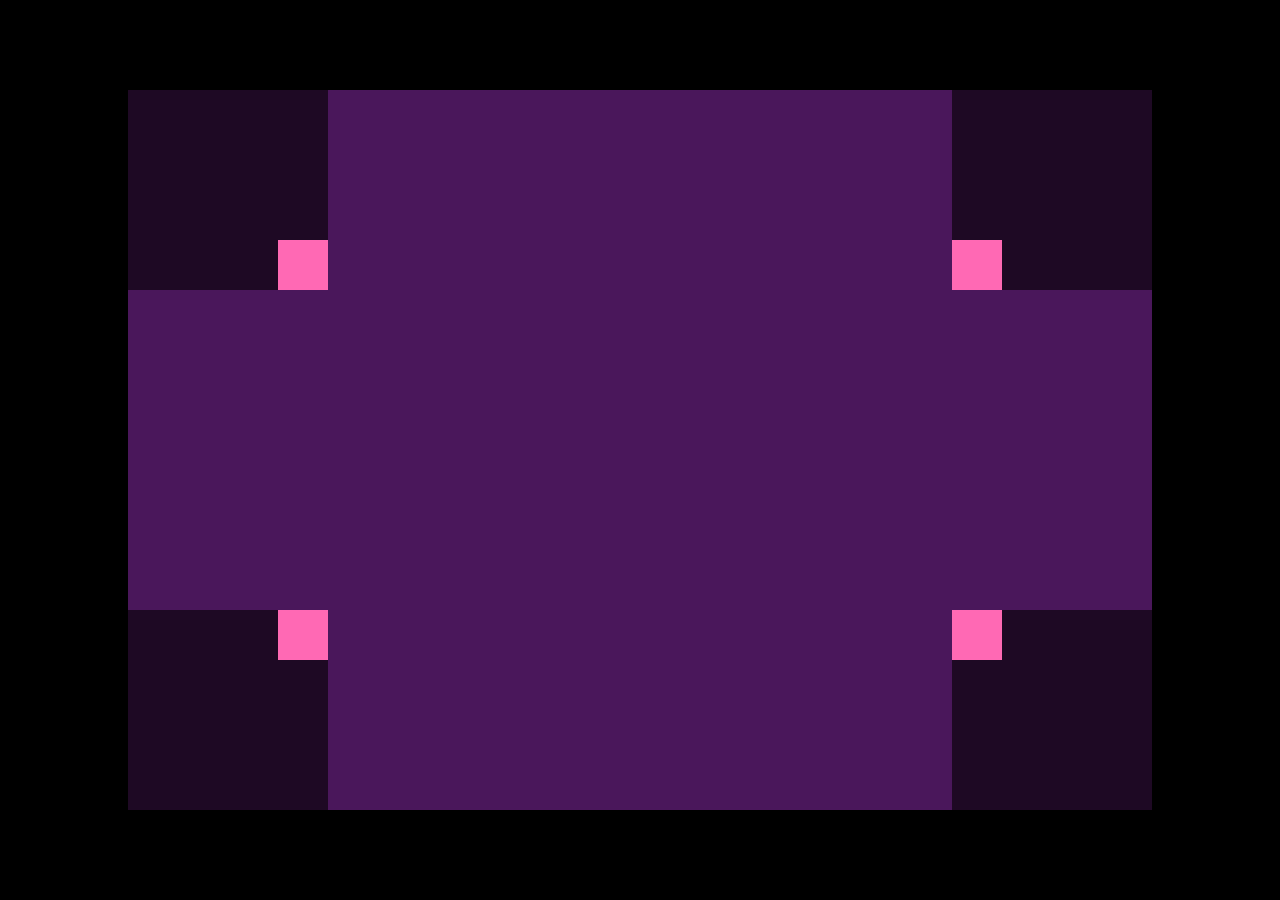
<file: index.html>
<!DOCTYPE html>
<html lang="en">
  <head>
    <meta charset="UTF-8" />
    <meta name="viewport" content="width=device-width, initial-scale=1.0" />
    <link rel="stylesheet" href="./assets/css/style.css" />
    <title>Document</title>
  </head>
  <body>
    <div class="boxBlackTop"></div>
    <div class="boxBlackRight"></div>
    <div class="boxBlackBottom"></div>
    <div class="boxBlackLeft"></div>
    <div class="box">
      <div class="boxTop"><div class="boxTopTop"></div></div>
      <div class="boxRight"><div class="boxRightRight"></div></div>
      <div class="boxLeft"><div class="boxLeftLeft"></div></div>
      <div class="boxBottom"><div class="boxBottomBottom"></div></div>
    </div>
  </body>
</html>
</file>
<file: assets/css/style.css>
* {
  margin: 0;
  padding: 0;
  box-sizing: border-box;
  text-decoration: none;
  list-style: none;
}

.box {
  background-color: #4a175b;
  width: 80%;
  height: 80%;
  /* position: relative; */
  position: absolute;
  top: 50%;
  left: 50%;
  transform: translate(-50%, -50%);
}

.boxBlackTop,
.boxBlackRight,
.boxBlackBottom,
.boxBlackLeft {
  background-color: black;
  position: absolute;
}

.boxBlackTop,
.boxBlackBottom {
  width: 50%;
  height: 50%;
}

.boxBlackRight,
.boxBlackLeft {
  width: 50%;
  height: 50%;
}

.boxBlackTop {
  left: 0;
  top: 0;
}

.boxBlackBottom {
  left: 0;
  bottom: 0;
}

.boxBlackRight {
  right: 0;
  top: 0;
}

.boxBlackLeft {
  bottom: 0;
  right: 0;
}

.boxTop,
.boxRight,
.boxLeft,
.boxBottom {
  background-color: #1e0924;
  position: absolute;
  z-index: 1;
  width: 200px;
  height: 200px;
}

.boxTop,
.boxLeftLeft {
  left: 0;
  top: 0;
}

.boxRight,
.boxBottomBottom {
  right: 0;
  top: 0;
}

.boxLeft,
.boxTopTop {
  right: 0;
  bottom: 0;
}

.boxBottom,
.boxRightRight {
  left: 0;
  bottom: 0;
}

.boxTopTop,
.boxRightRight,
.boxLeftLeft,
.boxBottomBottom {
  background-color: #ff69b4;
  position: absolute;
  z-index: 2;
  width: 50px;
  height: 50px;
}
</file>
